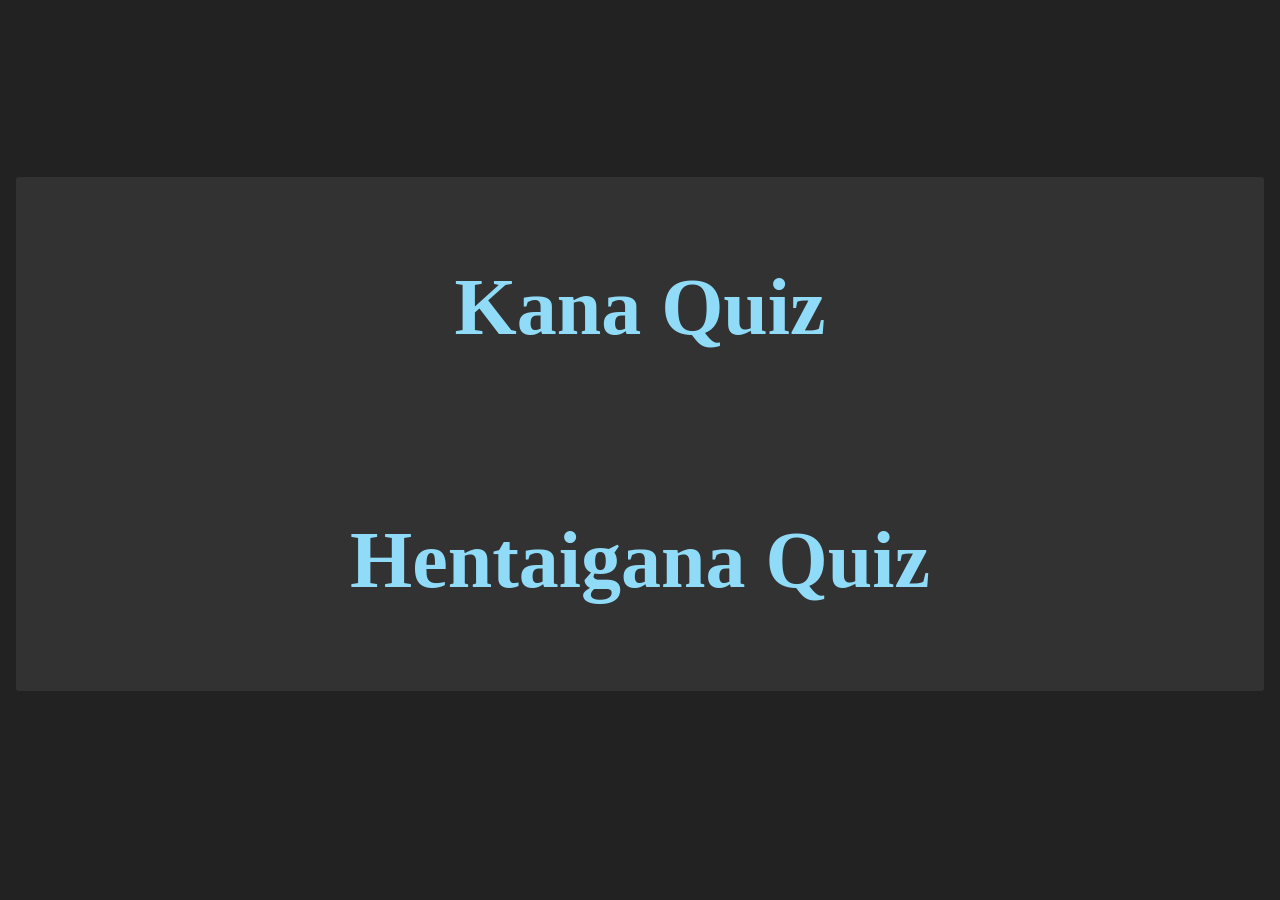
<file: index.html>
<!DOCTYPE HTML>
<html lang="en-US">
    <head>
        <meta charset="UTF-8">
        <title>Kuuube Kana Quiz</title>
        <link rel="stylesheet" href="index.css">
    </head>
    <body>
        <div class="center-box">
            <h1><a href="./kana/kana-dark/index.html">Kana Quiz</a></h1>
            <br>
            <br>
            <br>
            <h1><a href="./hentaigana/hentaigana-dark/index.html">Hentaigana Quiz</a></h1>
        </div>
    </body>
</html>
</file>
<file: index.css>
:root {
	--padding-size: 2em;
	width: calc(100% - var(--padding-size));
	height: calc(100% - var(--padding-size));
	margin: auto;
}

body {
	display: flex;
	justify-content: center;
	align-items: center;
	font-family: Verdana;
	text-align: center;
	margin: auto;
	background-color: rgb(50, 50, 50);
	background-color: rgb(34, 34, 34);
	width: 100%;
	height: 100%;
}

a {
	color: #90dcf8;
	font-weight: bold;
	cursor: pointer;
	text-decoration: none;
}

h1 {
	font-size: 5em;
}

.center-box {
	margin: auto;
	width: 100%;
	padding: var(--padding-size);
	background-color: rgb(50, 50, 50);
	border-radius: 3px;
}
</file>
